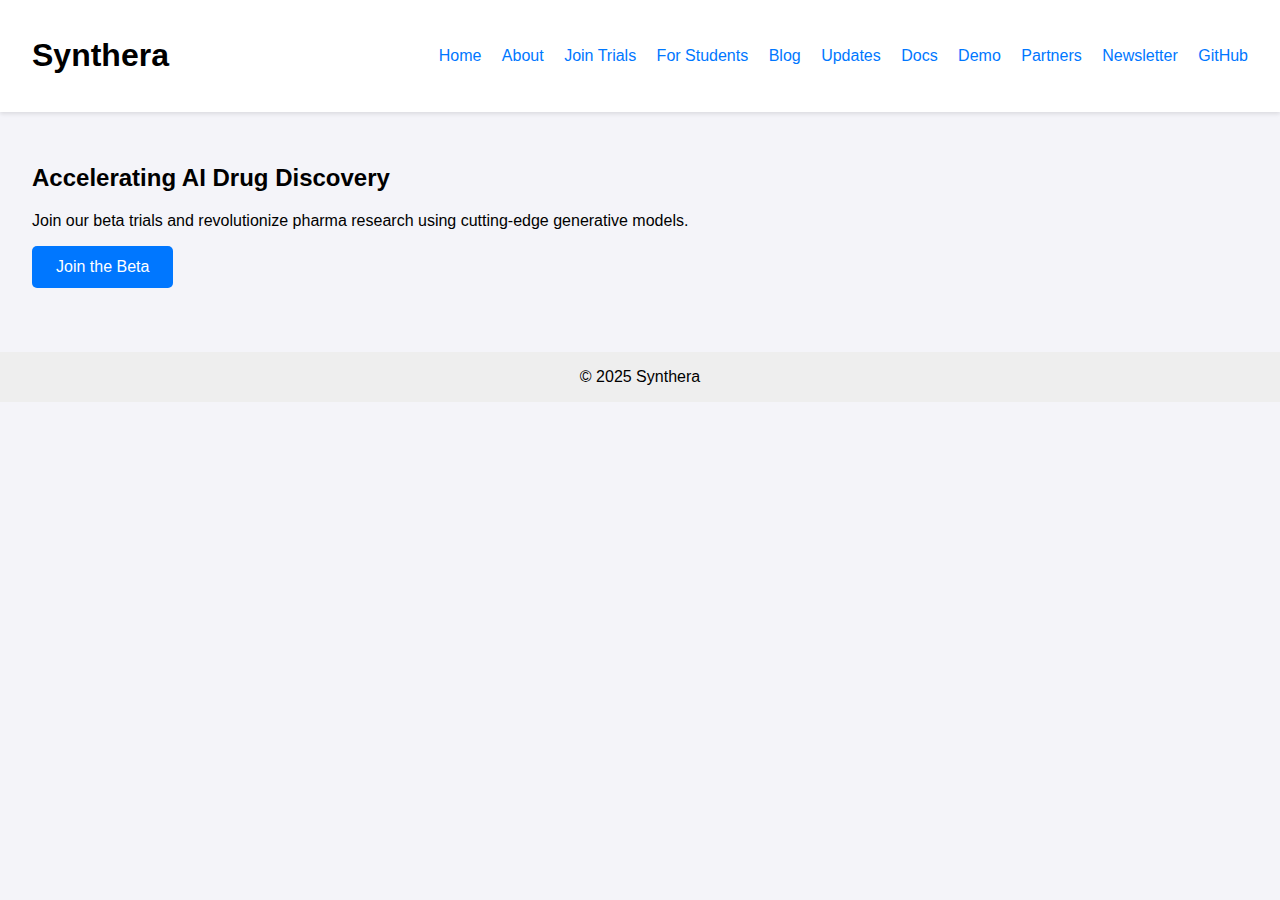
<file: index.html>
<!DOCTYPE html>
<html lang="en">
<head>
  <meta charset="UTF-8" />
  <meta name="viewport" content="width=device-width, initial-scale=1.0" />
  <title>Synthera</title>
  <link rel="stylesheet" href="styles.css" />
</head>
<body>
  <header>
    <h1>Synthera</h1>
    <nav>
      <a href="index.html">Home</a>
      <a href="about.html">About</a>
      <a href="signup.html">Join Trials</a>
      <a href="students.html">For Students</a>
      <a href="blog.html">Blog</a>
      <a href="updates.html">Updates</a>
      <a href="docs.html">Docs</a>
      <a href="demo.html">Demo</a>
      <a href="partners.html">Partners</a>
      <a href="newsletter.html">Newsletter</a>
      <a href="https://github.com/avaniscience/synthera" target="_blank">GitHub</a>
    </nav>
  </header>
  <main>
    <h2>Accelerating AI Drug Discovery</h2>
    <p>Join our beta trials and revolutionize pharma research using cutting-edge generative models.</p>
    <a class="cta" href="signup.html">Join the Beta</a>
  </main>
  <footer>&copy; 2025 Synthera</footer>
</body>
</html>
</file>
<file: styles.css>
body {
  font-family: 'Arial', sans-serif;
  margin: 0;
  background: #f4f4f9;
}
header {
  background: #ffffff;
  padding: 1rem 2rem;
  display: flex;
  justify-content: space-between;
  align-items: center;
  box-shadow: 0 2px 4px rgba(0,0,0,0.1);
}
nav a {
  margin-left: 1rem;
  text-decoration: none;
  color: #0077ff;
}
main {
  padding: 2rem;
}
.cta {
  display: inline-block;
  padding: 0.75rem 1.5rem;
  background: #0077ff;
  color: white;
  text-decoration: none;
  border-radius: 5px;
}
footer {
  text-align: center;
  padding: 1rem;
  background: #eee;
  margin-top: 2rem;
}
</file>
